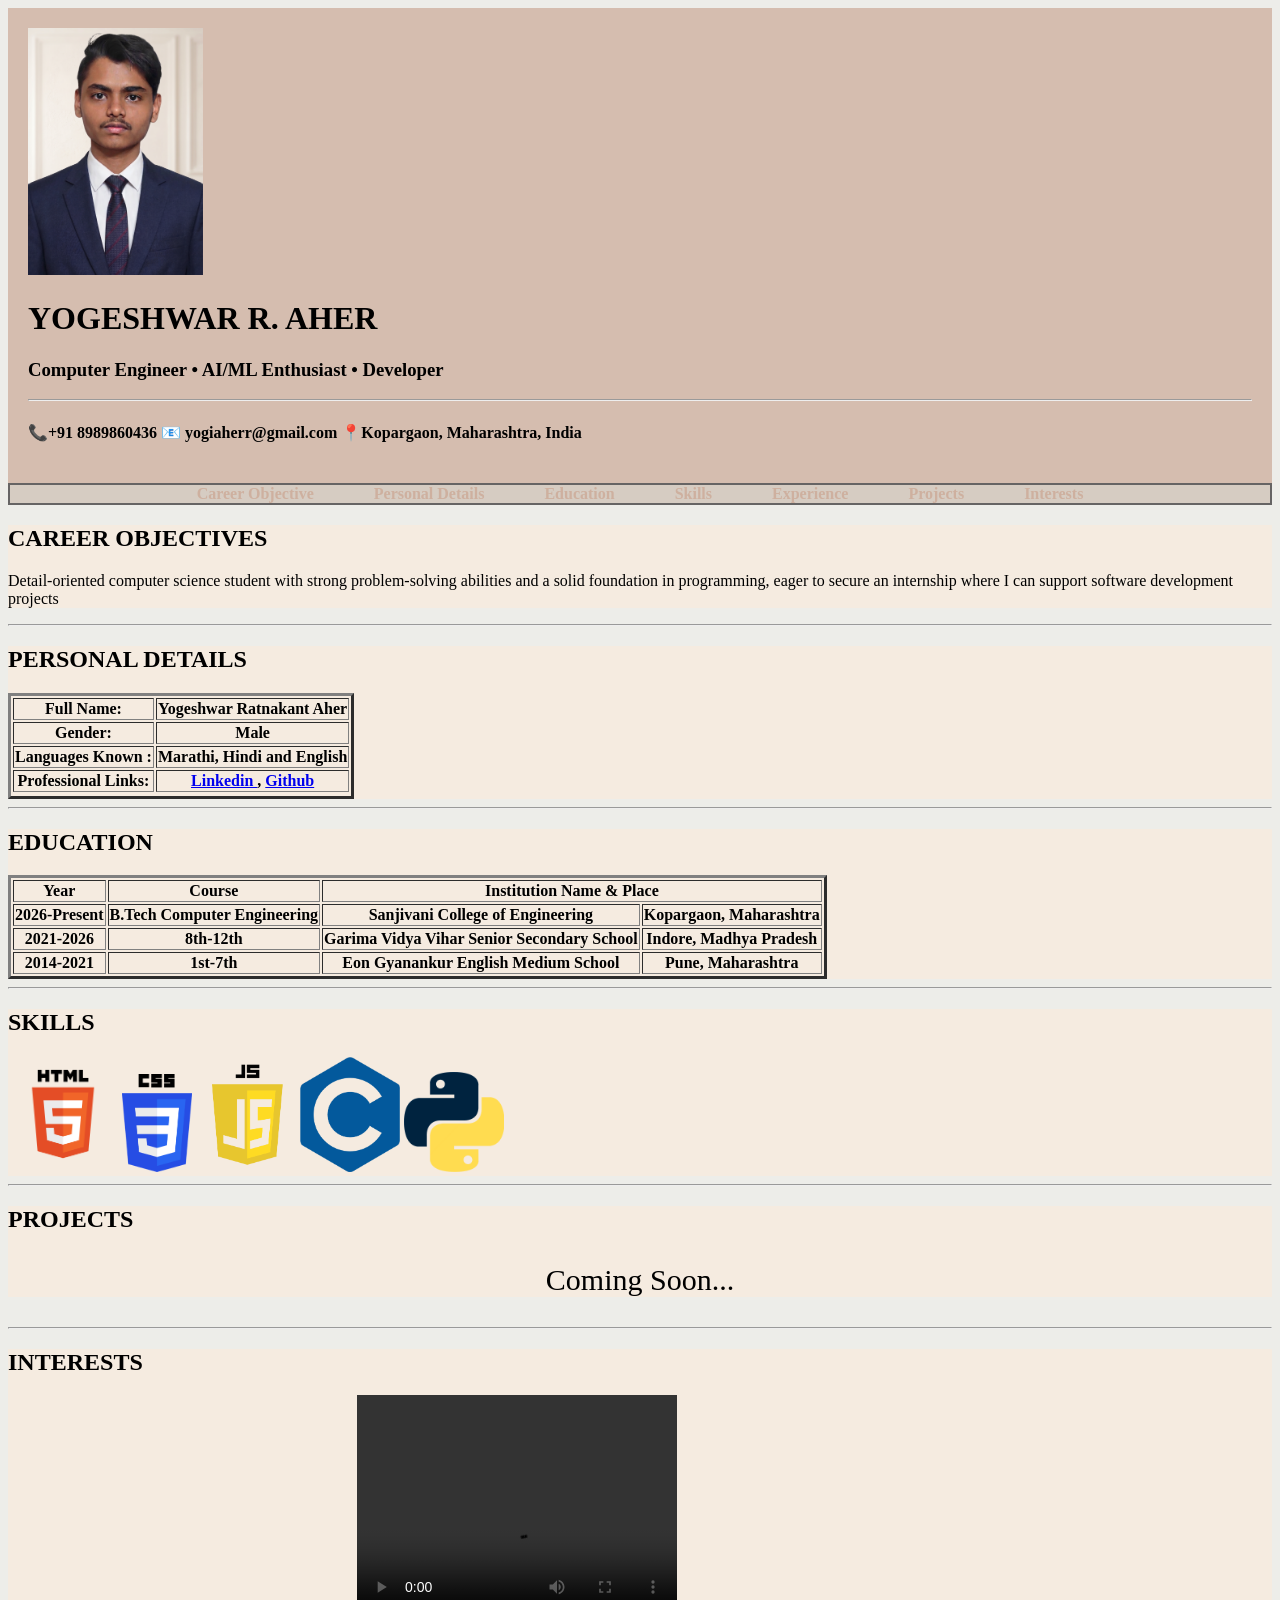
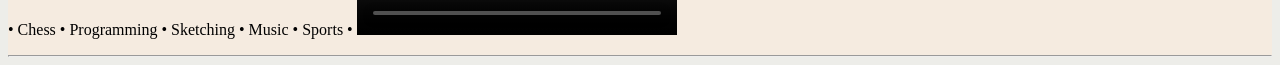
<file: index.html>
<!DOCTYPE html>
<html lang="en">

<head>
  <link rel="stylesheet" href="YA RESUME.css">
<div id="top"><img src="Self.png" width= 175>
  <h1> YOGESHWAR R. AHER </h1> 
 <h3> Computer Engineer • AI/ML Enthusiast • Developer</h3> <hr>
 <h4> 📞+91 8989860436   📧 yogiaherr@gmail.com  📍Kopargaon, Maharashtra, India </h4> 
</div>
  <title>My Resume</title> 
<nav> 
 <a href= "#CO"> Career Objective</a>
  <a href= "#PD">Personal Details</a>
  <a href= "#E">Education</a>
  <a href= "#SKS">Skills</a>
  <a href= "#EXP">Experience</a>
  <a href= "#PRJ">Projects</a>
  <a href= "#INTR">Interests</a>  
</nav>
</head>

<body>

<div id='CO'> 
  <h2> CAREER OBJECTIVES </h2>
<p> 
Detail-oriented computer science student with strong problem-solving
abilities and a solid foundation in programming, eager to secure an internship where I can support software development projects
</p>
</div> <hr> 
 
  <div id='PD'> 
  <h2> PERSONAL DETAILS </h2>
<table border= 3>
<tr>
<th> Full Name: </th>
<th> Yogeshwar Ratnakant Aher </th>
<tr>
<th> Gender: </th>
<th> Male</th>
<tr>
<th> Languages Known : </th>
<th> Marathi, Hindi and English </th>
<tr>
<th> Professional Links: </th>
<th> <a href='https://www.linkedin.com/in/yogeshwaraher?utm_source=share_via&utm_content=profile&utm_medium=member_android ' target= "_blank" > Linkedin </a>, <a href= "https://github.com/YogeshwarAher29" target ="_blank">Github </a> </th>
<tr>
</table>
    
  </div> <hr>

  <div id='E'> 
  <h2> EDUCATION </h2>

    <table border= 3>
<tr>
<th> Year </th>
<th> Course </th>
<th colspan="2"> Institution Name & Place</th>
<tr>
<th> 2026-Present </th>
<th> B.Tech Computer Engineering </th>
<th> Sanjivani College of Engineering</th>
<th> Kopargaon, Maharashtra </th>
<tr>
<th> 2021-2026 </th>
<th> 8th-12th </th>
<th> Garima Vidya Vihar Senior Secondary School</th> 
<th> Indore, Madhya Pradesh</th>
</tr>
<tr>
<th> 2014-2021</th>
<th> 1st-7th </th>
<th> Eon Gyanankur English Medium School</th>
 <th> Pune, Maharashtra </th>
  
    </table>
  </div> <hr>

<div id= 'SKS'> 
  <h2> SKILLS</h2>
<img src = "HTML5 logo.png" width= 110>
  <img src = "CSS logo.png" width= 70>
  <img src = "JS logo.png" width= 100>
  <img src = "C logo.png" width= 100>
   <img src = "Python logo.png" width= 100;>
</div> <hr>

  <div id= 'PRJ'> 
    <h2> PROJECTS </h2>
    <p style= "font-family: 'Times New Roman'; font-size: 30px; text-align: center; "> Coming Soon... </p>
</div> <hr> 

<div id='INTR'> 
  <h2> INTERESTS </h2>
<p> • Chess • Programming • Sketching • Music • Sports •
<video width="320" height="240" align="left" controls>
  <source src="chess.mp4" type="video/mp4">
  Your browser does not support the video tag.
</video>
</p> <hr>
</body>

</html>
</file>
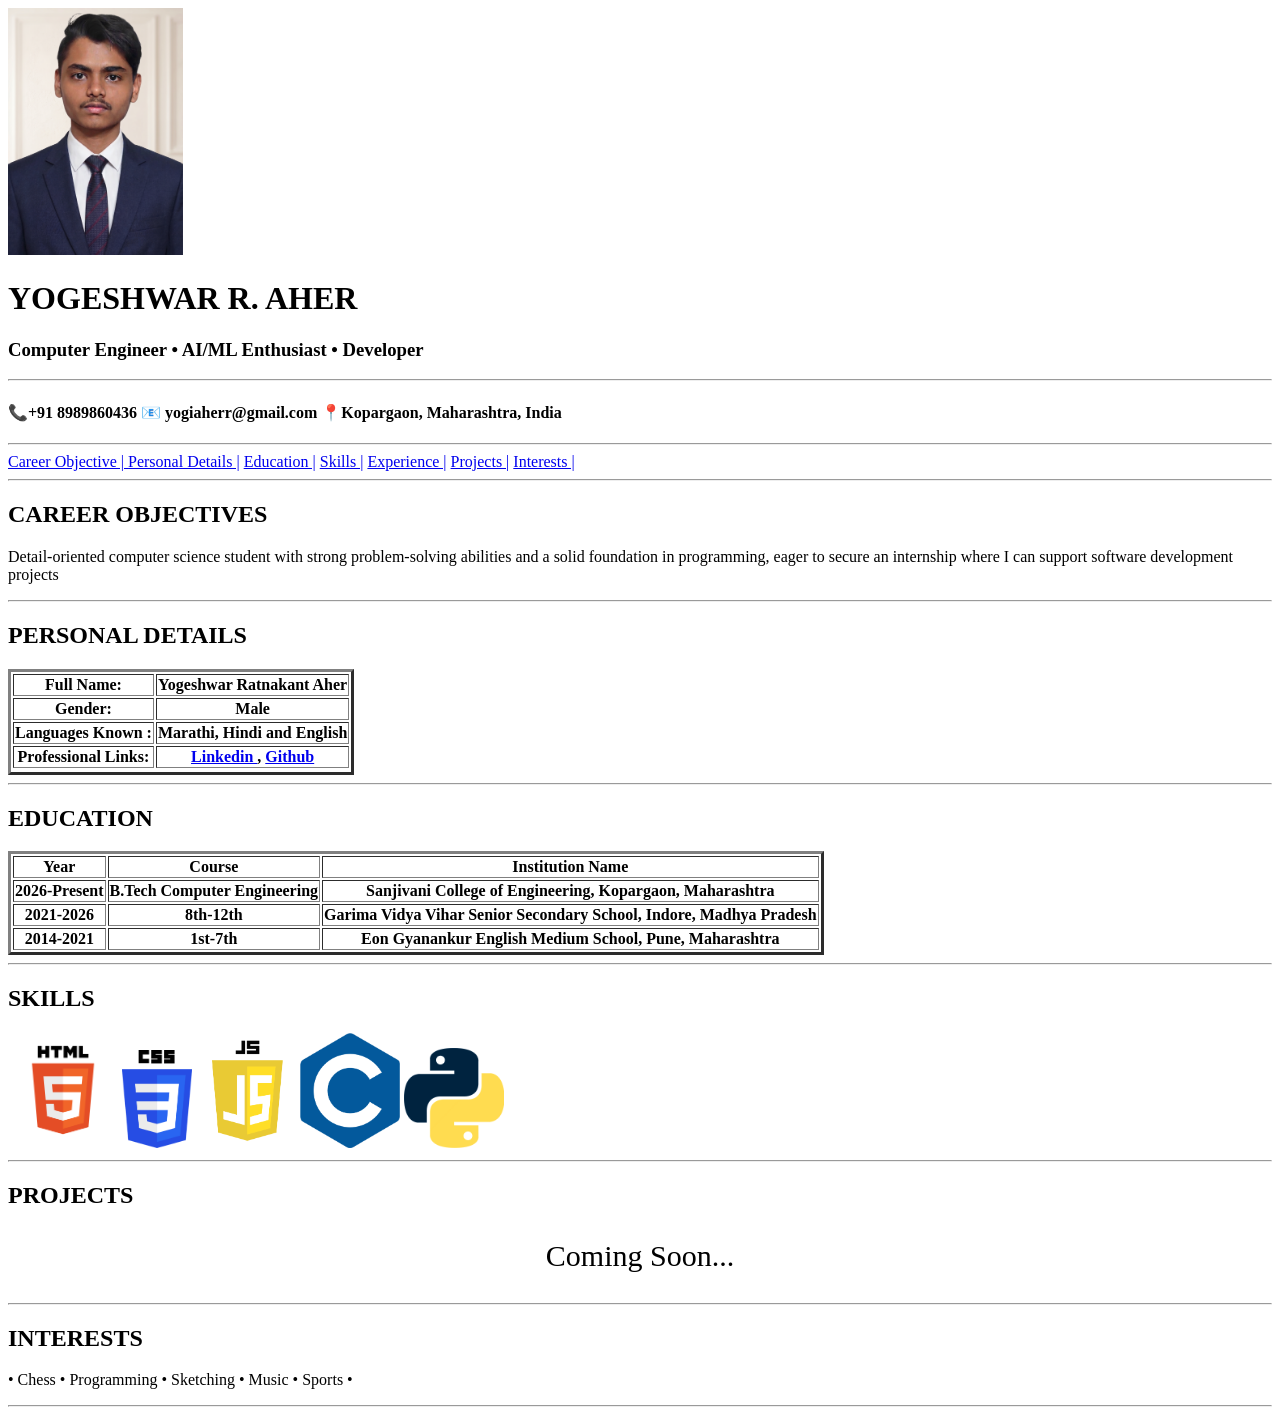
<file: YA RESUME.html>
<!DOCTYPE html>
<html lang="en">

<head>
<img src="Self.png" width= 175>
  <h1 style="font-family: 'Times New Roman'; "> YOGESHWAR R. AHER </h1> 
 <h3> Computer Engineer • AI/ML Enthusiast • Developer</h3> <hr>
 <h4> 📞+91 8989860436   📧 yogiaherr@gmail.com  📍Kopargaon, Maharashtra, India </h4> 

  <title>My Resume</title>
<nav> <hr>
 <a href= "#CO"> Career Objective   | </a>
  <a href= "#PD">Personal Details   |</a>
  <a href= "#E">Education   |</a>
  <a href= "#SKS">Skills   |</a>
  <a href= "#EXP">Experience   |</a>
  <a href= "#PRJ">Projects   |</a>
  <a href= "#INTR">Interests   |</a>  <hr>
</nav>
</head>

<body>

<div id='CO'> 
  <h2> CAREER OBJECTIVES </h2>
<p> 
Detail-oriented computer science student with strong problem-solving
abilities and a solid foundation in programming, eager to secure an internship where I can support software development projects
</p>
</div> <hr> 
 
  <div id='PD'> 
  <h2> PERSONAL DETAILS </h2>
<table border= 3>
<tr>
<th> Full Name: </th>
<th> Yogeshwar Ratnakant Aher </th>
<tr>
<th> Gender: </th>
<th> Male</th>
<tr>
<th> Languages Known : </th>
<th> Marathi, Hindi and English </th>
<tr>
<th> Professional Links: </th>
<th> <a href='https://www.linkedin.com/in/yogeshwaraher?utm_source=share_via&utm_content=profile&utm_medium=member_android ' target= "_blank" > Linkedin </a>, <a href= "https://github.com/YogeshwarAher29" target ="_blank">Github </a> </th>
<tr>
</table>
    
  </div> <hr>

  <div id='E'> 
  <h2> EDUCATION </h2>

    <table border= 3>
<tr>
<th> Year </th>
<th> Course </th>
<th> Institution Name </th>
<tr>
<th> 2026-Present </th>
<th> B.Tech Computer Engineering </th>
<th> Sanjivani College of Engineering, Kopargaon, Maharashtra </th>
<tr>
<th> 2021-2026 </th>
<th> 8th-12th </th>
<th> Garima Vidya Vihar Senior Secondary School, Indore, Madhya Pradesh</th>
<tr>
<th> 2014-2021</th>
<th> 1st-7th </th>
<th> Eon Gyanankur English Medium School, Pune, Maharashtra</th>
    </table>
  </div> <hr>

<div id= "#SKS"> 
  <h2> SKILLS</h2>
<img src = "HTML5 logo.png" width= 110>
  <img src = "CSS logo.png" width= 70>
  <img src = "JS logo.png" width= 100>
  <img src = "C logo.png" width= 100>
   <img src = "Python logo.png" width= 100;>
</div> <hr>

  <div id= "#PRJ"> 
    <h2> PROJECTS </h2>
    <p style= "font-family: 'Times New Roman'; font-size: 30px; text-align: center; "> Coming Soon... </p>
</div> <hr> 

<div id='INTR'> 
  <h2> INTERESTS </h2>
<p> • Chess • Programming • Sketching • Music • Sports •
</p> <hr>








































  
</body>

</html>
</file>
<file: YA RESUME.css>
#top 
 {
    background-color: rgb(213,189,175);
    padding: 20px;
 } 
 
 #CO,#PD,#E,#SKS,#PRJ,#INTR {
    background-color: rgb(245,235,224);
 }
   
 body 
   {
background-color: rgb(237,237,233);
}
nav
{
    display: flex;
    justify-content: center;
    align-items: center;
    gap: 60px;
    border-style: solid;   
    border: 2px solid rgb(102, 100, 100);
    background-color: rgb(214,204,194);
    
}
nav a {
color: rgba(176, 68, 26, 0.204);
text-decoration: none;
font-weight: bold;

} 
nav a:hover {
    color: rgb(74,85,104);
    text-decoration: none;
}
</file>
